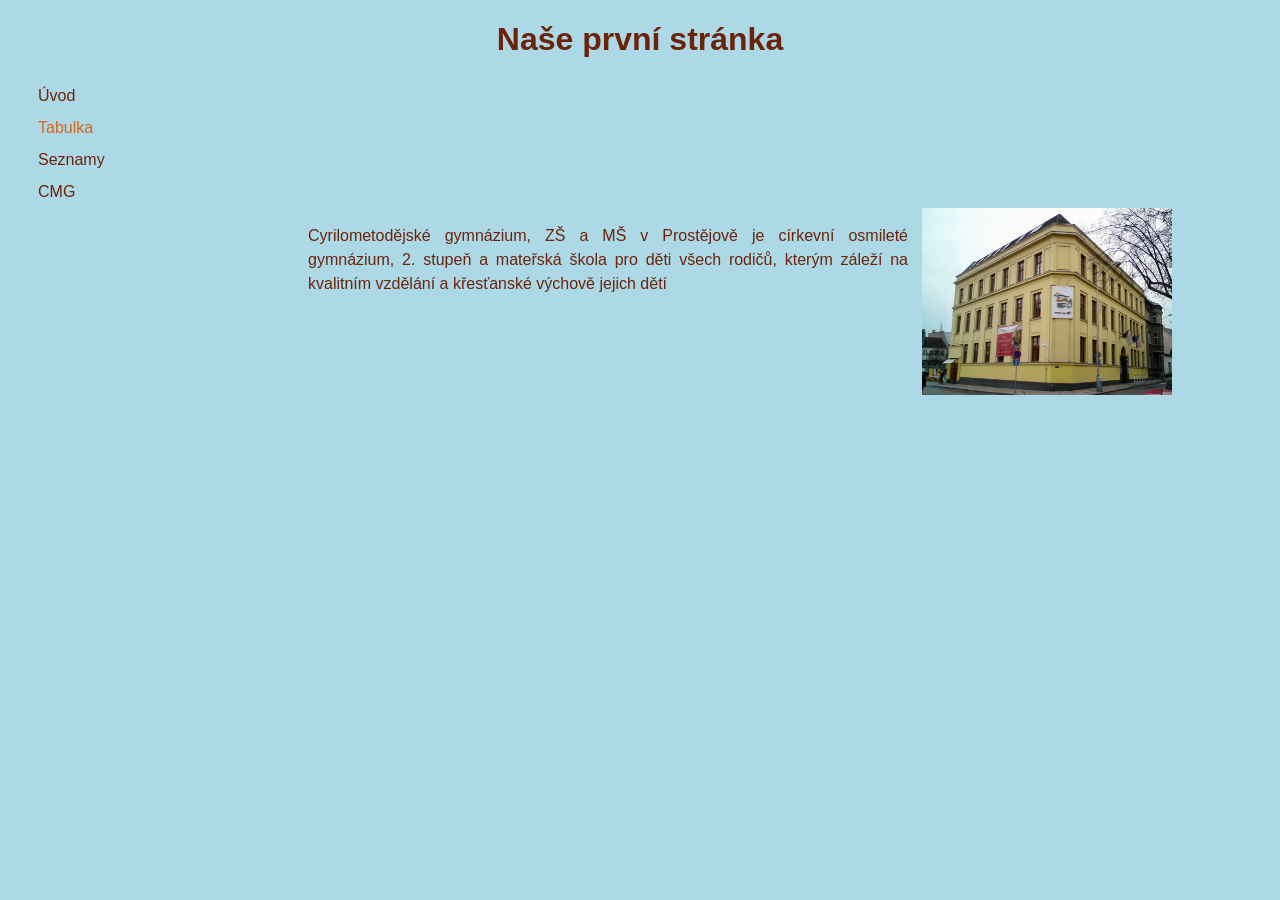
<file: index.html>
<!DOCTYPE html>
<html lang="cs">
<head>
    <meta charset="UTF-8">
    <meta name="viewport" content="width=device-width, initial-scale=1.0">
    <title>Document</title>
    <link rel="stylesheet" href="style.css">
</head>
<body>
    <h1>Naše první stránka</h1>
    <nav> 
        <a href="index.html">Úvod</a><br>
        <a href="">Tabulka</a><br>
        <a href="Untitled-1sznam.html">Seznamy</a><br>
        <a href="https://www.cmgpv.cz">CMG</a>
    </nav>
    <main>
    <p class="vlevo">Cyrilometodějské gymnázium, ZŠ a MŠ v Prostějově je církevní 
        osmileté gymnázium, 2. stupeň a mateřská škola pro děti všech rodičů, 
        kterým záleží na kvalitním vzdělání a křesťanské výchově jejich dětí</p>
    <img class="vpravo"  src="budova.PNG" alt="budova školy" width="250px">  
    </main>  
</body>
</html>
</file>
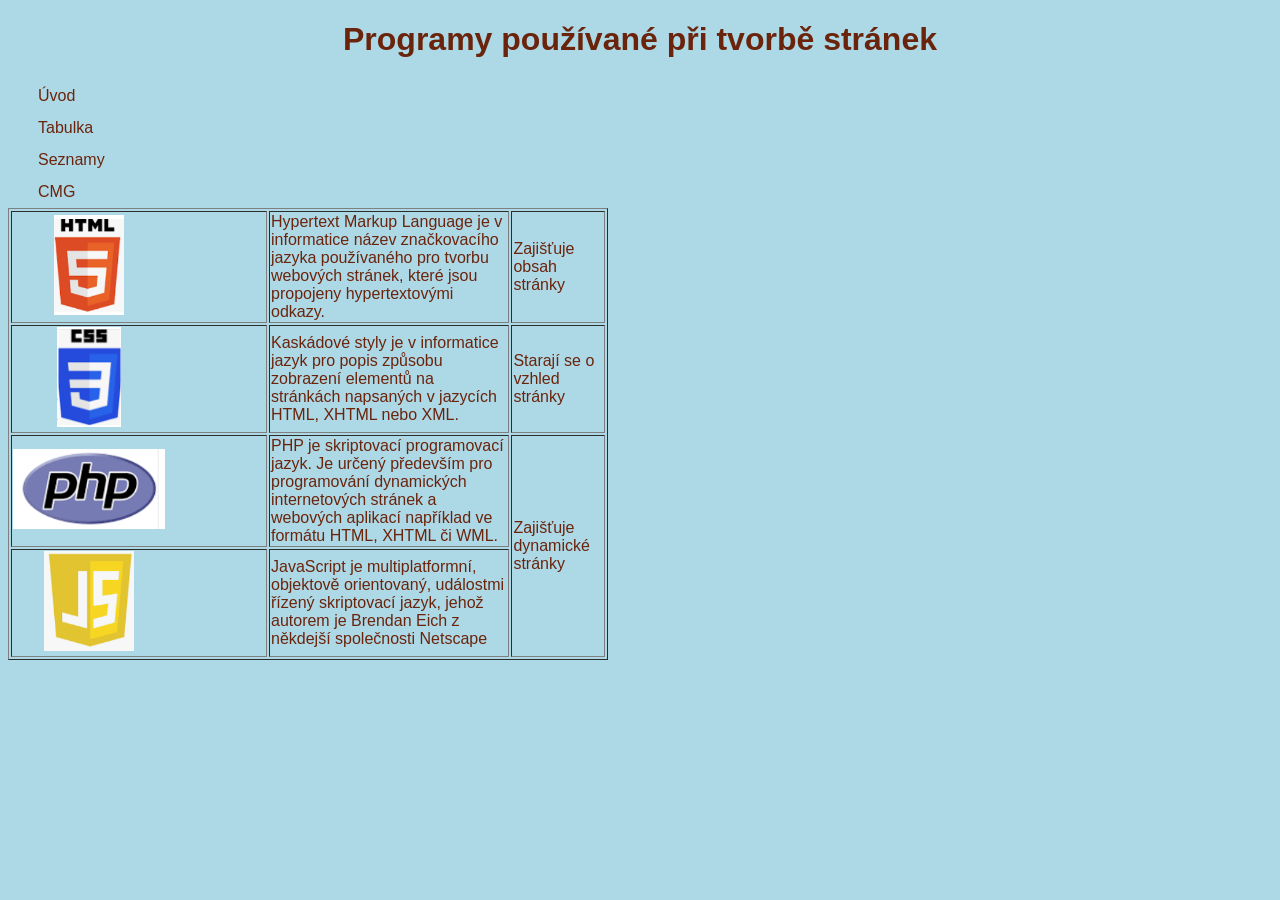
<file: tabulka.html>
<!DOCTYPE html>
<html lang='cs'>
  <head>
    <title>Tabulka</title>
    <meta charset='utf-8'>
    <link rel="stylesheet" href="style.css" type="text/css">
  </head>
  <body>
  <header>
  <h1>Programy používané při tvorbě stránek</h1>
  </header>
  <nav>
    <a href="index.html">Úvod</a><br>
    <a href="tabulka.html">Tabulka</a><br>
    <a href="seznamy.html">Seznamy</a><br>
    <a href="https://www.cmgpv.cz">CMG</a>
  </nav>
  <table border=1 width=600>
   <tr><th><img src="html.png" height="100"></th>
       <td>Hypertext Markup Language je v informatice název značkovacího jazyka 
        používaného pro tvorbu webových stránek, které jsou propojeny 
        hypertextovými odkazy.</td>
       <td>Zajišťuje obsah stránky</td></tr>
   <tr><th><img src="css.PNG" height="100" ></th>
       <td>Kaskádové styly je v informatice jazyk pro popis způsobu 
          zobrazení elementů na stránkách napsaných v jazycích HTML, 
          XHTML nebo XML.</td>
       <td>Starají se o vzhled stránky</td></tr>
   <tr><th><img src="php.PNG" height="80" ></th>
       <td>PHP je skriptovací programovací jazyk. Je určený především pro 
       programování dynamických internetových 
       stránek a webových aplikací například ve formátu HTML, XHTML či WML.</td>
       <td rowspan=2>Zajišťuje dynamické stránky</td></tr>
   <tr><th><img src="js.PNG" height="100" ></th>
       <td>JavaScript je multiplatformní, objektově orientovaný, událostmi řízený 
        skriptovací jazyk, jehož autorem je Brendan Eich z někdejší společnosti 
        Netscape</td>
       </tr>
  </table>
  </body>
</html>
</file>
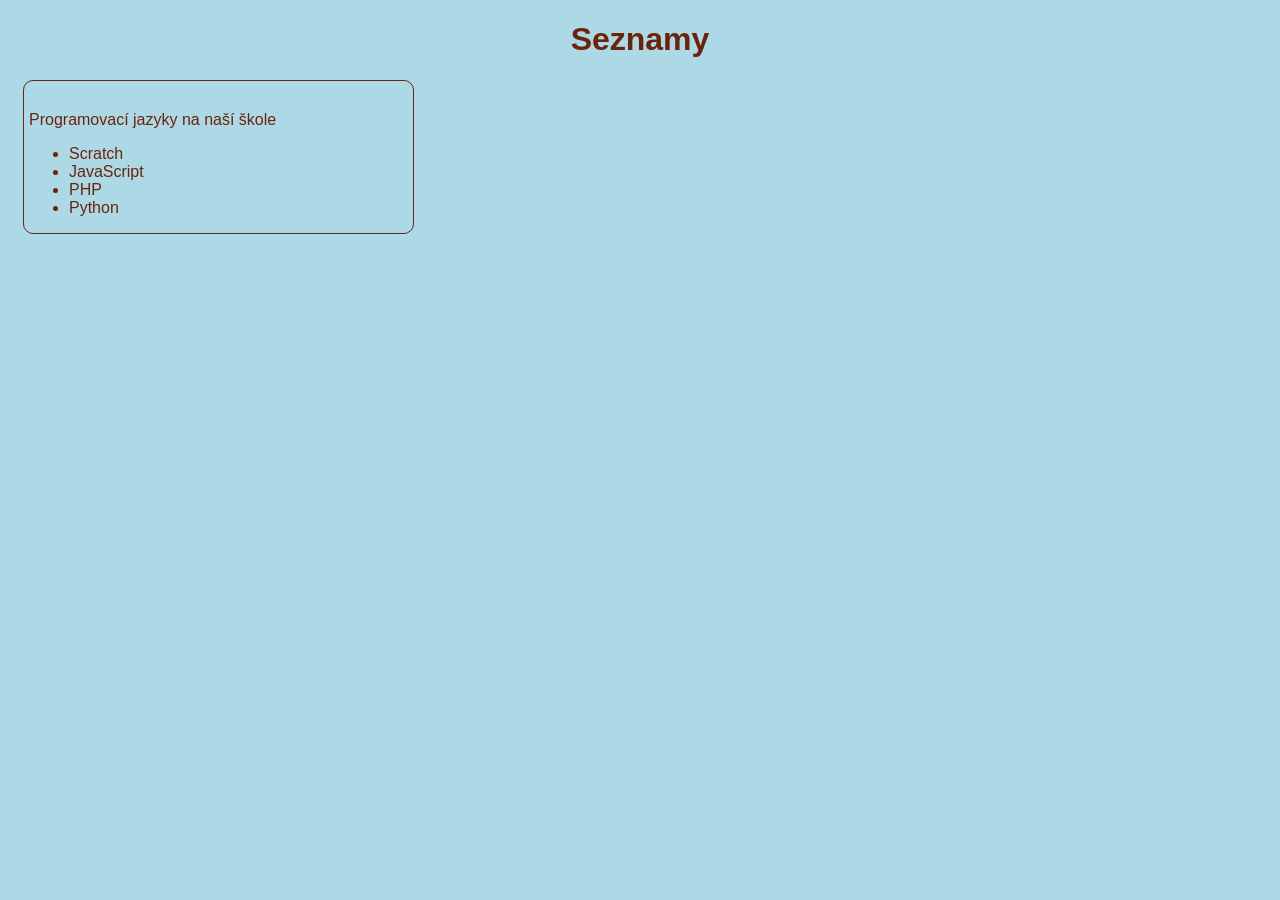
<file: Untitled-1sznam.html>
<!DOCTYPE html>
<html lang="cs">
<head>
    <meta charset="UTF-8">
    <meta name="viewport" content="width=device-width, initial-scale=1.0">
    <title>Seznam</title>
    <link rel="stylesheet" href="style.css">
</head>
<body>
    <h1>Seznamy</h1>
    <main>
        <article>
            Programovací jazyky na naší škole
            <ul>
                <li>Scratch</li>
                <li>JavaScript</li>
                <li>PHP</li>
                <li>Python</li>
            </ul>
        </article>
    </main>
    
</body>
</html>
</file>
<file: style.css>
body{background-color: lightblue;
color: rgb(107, 36, 12);
font-family: Arial, Helvetica, sans-serif;
font-size: 16px;}
h1{text-align: center;}
p{width: 600px;
margin-left: 300px;
line-height: 1.5;
text-align: justify;}

nav{width: 200px;
    padding-left:30px;
    line-height: 2;}

.vpravo{float: right;}
.vlevo{float: left;}

img{margin-right: 100px;}

a:link{color:rgb(107, 36, 12) ;text-decoration:none ;}
a:visited{color: chocolate;text-decoration: none;}
a:active{color: darkblue;text-decoration: none;}
a:hover{color: bisque;background-color: brown;text-decoration: underline;}

article{width: 30%;
float: left;border: thin solid;
padding: 30px 5px 0px 5px;
border-radius: 10px;
margin: 0px 15px 30px 15px;}
</file>
